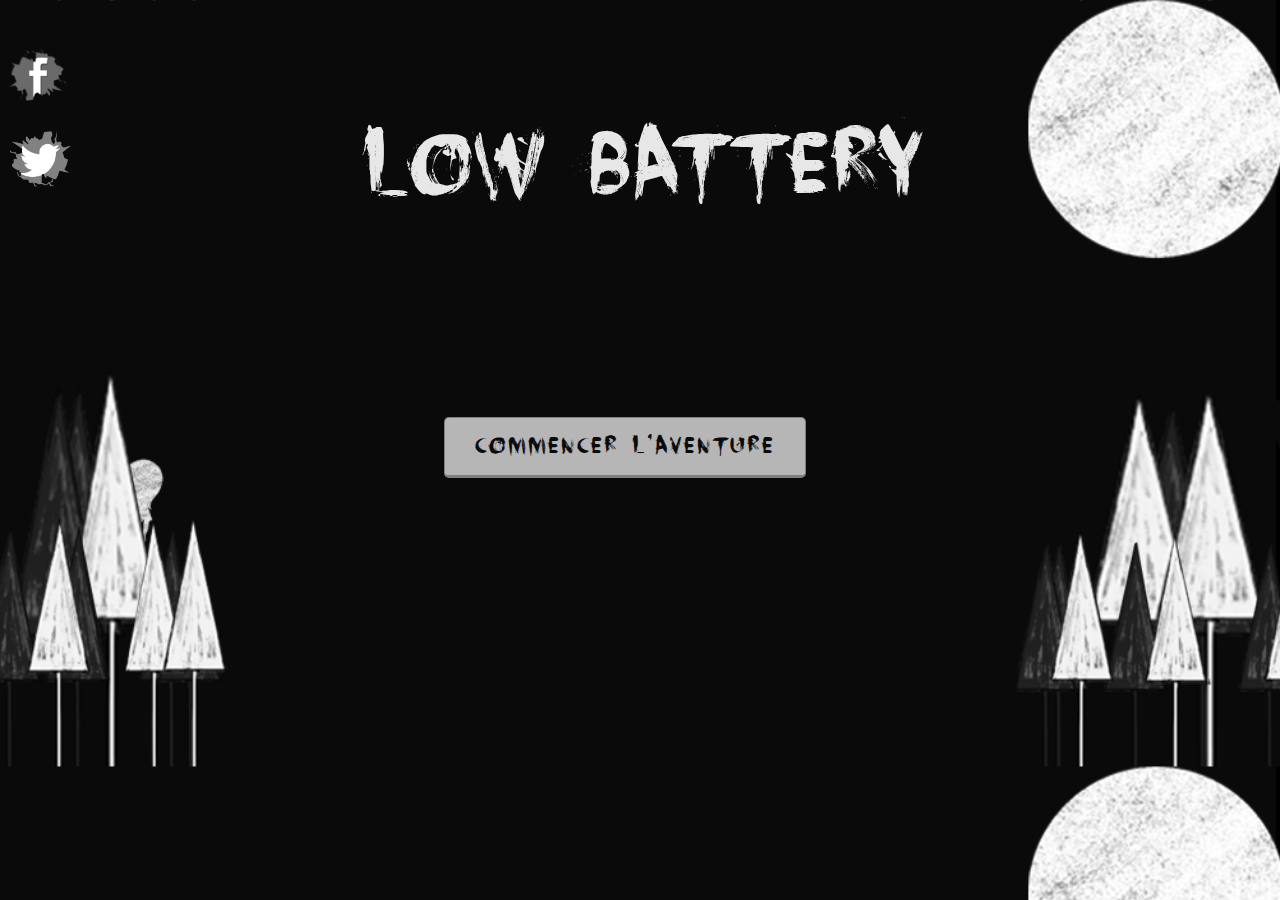
<file: index.html>
<!DOCTYPE html>
<html lang="en">
<head>
    <meta charset="UTF-8">
    <title>Document</title>
    <link rel="stylesheet" href="style/style.css">
    <link rel="stylesheet" href="style/styleIntro.css">
    <script src="http://ajax.googleapis.com/ajax/libs/jquery/1.11.2/jquery.min.js"></script>
    
    
</head>
<body>
    <div >
       <h1>Low battery</h1>
    </div>

    <button id="play" onclick="intro()">Commencer l'aventure</button>
    
    <div id="intro">
      <audio id="mus1">
        <source src="sons/Hello-My-Name-Is-Oliver.m4a" type="audio/ogg">
      </audio>
      
      <div id="msg"> </div>
      
      <a href="jeu.html" id="jouer"> <button id ="butJouer">Jouer </button></a>
    </div>

   <div>
        <a id="logoFb" href="https://www.facebook.com/LowBatteryLabyrinthe?fref=ts"> <img class="logo" id="logoFb" src="style/images/Fbgris.png"> </a>

        <a href="https://twitter.com/LowBatteryGAME"> <img class="logo" id="logoTw" src="style/images/Twgris2.png"> </a>
    </div>
    
   <script type="text/javascript" src="script/intro.js"></script>
   
    
</body>
</html>
</file>
<file: style/style.css>
@font-face {
font-family: 'FaceYourFears'; 
src: url('font/FaceYourFears.ttf');
font-weight: lighter;
}

body
{
    background-image: url(images/page1.png);
    background-size: 100%;
    overflow-x: hidden;
    overflow-y: hidden;

}

/* ------------ Apparence labyrinthe -------------------------------------*/

.mur
{
    background-color: white;
}


.pasmur
{
    background-color: transparent;
}

td
{
    width: 12px;
    height: 12px;
    border: none;
    padding: 0;
}

tr
{
    border: none;
    padding: 0;
}

table
{
    border-spacing: 0px;
    margin: 0 auto;
}

#labyrinthe {
    display: block;
    position: relative;
    margin: auto;
    width: 372px;
    height: 372px;
    overflow: hidden;
    z-index: 200;
    
}

#img{
    position: absolute;
    /*
    margin-top: -1158px;
    margin-left: -900px;
    */
    z-index: 1000;
}

/* -------------------------TITRE--------------------------------------- */
h1{
    font-family:'FaceYourFears';
    color:rgba(255,255,255,0.9);
    text-align: center;
    font-size: 60px;
    padding: 35px;
    padding-bottom:;
    position: relative;
    font-weight: lighter;
    margin-top: -1%;
    margin-bottom: 4%
}

/*---------------- Apparence objects ------------------------------------*/

.perso
{
    background-image: url(images/perso.png);
    background-position: center center;
    background-size: cover;
}

.piles
{
    background-image: url(images/lampe.png);
    background-position: center center;
    background-size: cover;
}

.cle
{
    background-image: url(images/cle.png);
    background-position: center center;
    background-size: cover;
}

.sortie
{
    background-image: url(images/porte.png);
    background-position: center center;
    background-size: cover;
}

/*------------------- Apparence indication niveau ------------------*/

@font-face{
    font-family : "Futura";
    src : url(./font/'Futura.ttc');
}
#level{
    margin-left: 490px;
    font-size: 18px;
    font-family: 'Futura' sans-serif;
    font-weight: 700;
    color: #eaeaea;
    position: relative;
    display: inline-block;
    margin-top: 
}


/*----------------------- Apparence batteries --------------------- */

.batterie{
    width: 50px;
    height: auto;
    display: inline;
    margin-left: -40px;
    visibility: hidden;
}

.batteries{
    margin-left: 700px;
    position: absolute;
    margin-top: -73px;
    
}

/*------------------------------- Fin jeu ---------------------------*/


#labyrinthe p
{
    text-align: center;
    color: rgba(255,255,255,0.8);
    font-family: "FaceYourFears";
    padding-top: 40px
}

#labyrinthe div
{
    text-align: center;
    color: rgba(255,255,255,0.8);
    font-family: "FaceYourFears";
    padding-top: 40px;
    font-size: 40px;
}

#butReplay
{
    margin-left: 40%;
    margin-top: 50px;
    padding: 8px;
    border-radius: 3px;
    color: #0a0a0a;
	background-color: #fbfbfb;
	text-transform: uppercase;
    font-family: 'FaceYourFears', sans-serif;
    font-weight: lighter;
    font-size: 20px;
    border: none;
    background-color: rgba(255,255,255,0.8);
}

#level
{
    font-family: "FaceYourFears";
    font-weight: lighter;
    font-size: 28px;
    padding-left: 45px 
}
</file>
<file: style/styleIntro.css>
@font-face {
font-family: 'FaceYourFears'; 
src: url('font/FaceYourFears.ttf');
font-weight: lighter;
}


/*-------------- Titre ----------------*/
h1
{
    font-weight: lighter;
    margin-top: 5%;
    font-size: 95px;
    margin-bottom: 2%;
    z-index: 200;
    
}

/*-------------- boutons histoire -------------*/

#play, #jouer
{
    font-family: 'FaceYourFears', sans-serif;
    font-weight: lighter;
    letter-spacing: 2px;
    font-size: 12px;
    background-color: rgba(255,255,255,0.7);
    color: #0a0a0a;
    text-transform: uppercase;
    display: inline-block;
    padding: 10px 30px;
    border-radius: 5px;
    -moz-border-radius: 5px;
    -webkit-border-radius: 5px;
    border: 1px solid rgba(0,0,0,0.3);
    border-bottom-width: 3px;
}


#play
{
    margin-top: 120px;
    margin-left: 34.5%;
    font-size: 25px;
}

/*------------- Bouton Play -----------------*/

#jouer
{
    margin-left: 130px;
    margin-top: -30px;
}

#jouer a
{
    color: #0a0a0a;
    text-decoration: none;
    font-weight: 400;
}

#butJouer
{
    background-color: transparent;
    border: none;
    text-transform: uppercase;
    font-family: 'FaceYourFears', sans-serif;
    font-weight: lighter;
    letter-spacing: 2px;
    font-size: 22px;
    color: #0a0a0a;
}


/*------------ Texte histoire ---------------*/

#intro
{
    width: 430px;
    height: 500px;
    background-color: #0a0a0a;
    position: absolute;
    margin-top: -75px;
    margin-left: 34.5%;
    z-index: 100;
    display: none;
}

#msg
{
    color: rgba(255,255,255,0.8);
    z-index: 3000;
    text-align: center;
    font-family: 'FaceYourFears', sans-serif;
    font-weight: lighter;
    font-size: 25px;
    margin-top: 150px;
    height: 250px;
    z-index: 100;
}



/*--------- Réseaux Sociaux -----------*/

.logo
{
    float: left;
    margin-top: -27.5%;
    margin-right: 2%;
}

#logoFb
{
    height: 52px;
    margin-top: -34%;
}

#logoTw
{
    height: 56px;
}
</file>
